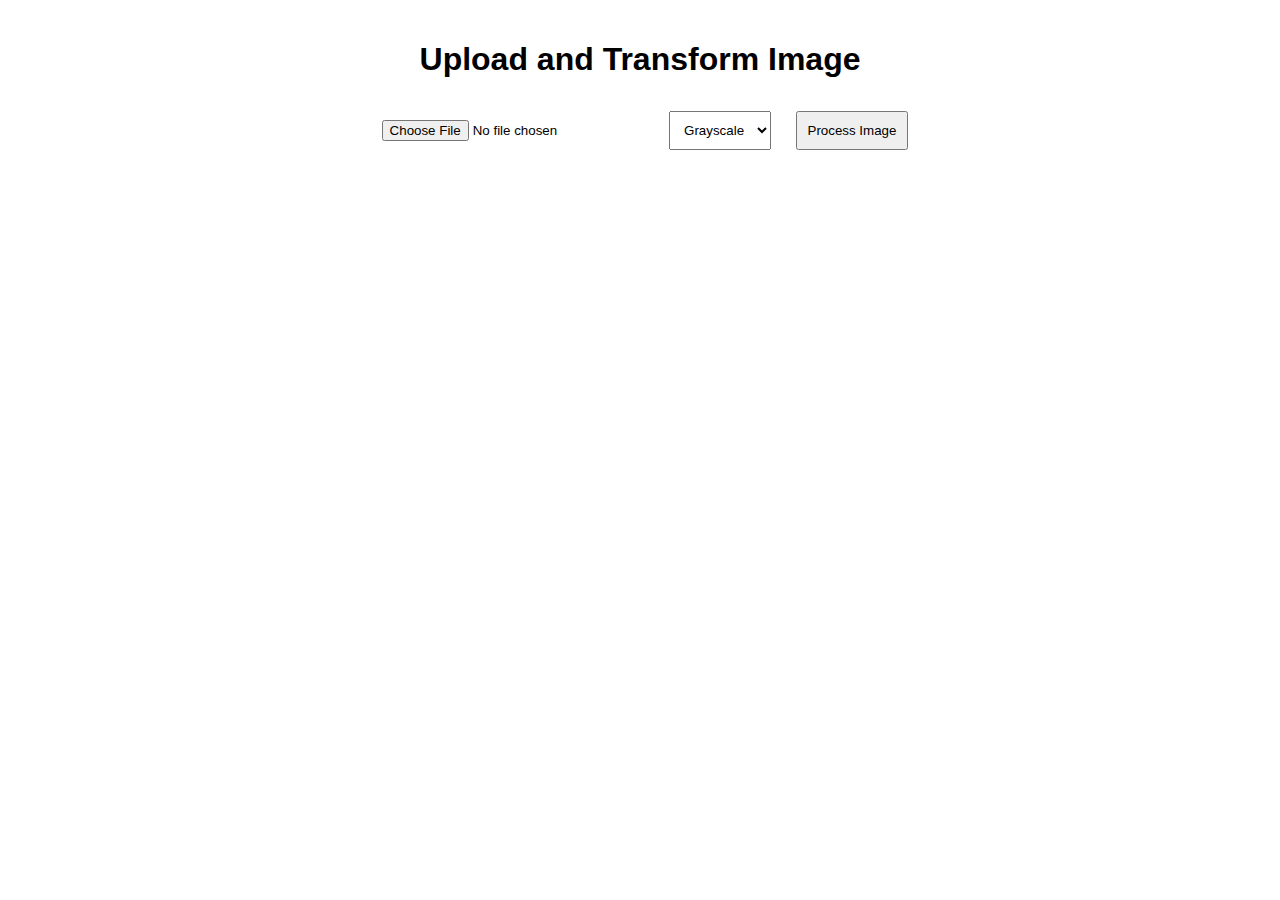
<file: AsignmentCompGraph/index.html>
<!DOCTYPE html>
<html lang="en">
<head>
  <meta charset="UTF-8">
  <meta name="viewport" content="width=device-width, initial-scale=1.0">
  <title>Upload Image</title>
  <link rel="stylesheet" href="style.css">
</head>
<body>
  <div class="container">
    <h1>Upload and Transform Image</h1>
    <div id="upload-section">
      <input type="file" id="imageUpload" accept="image/*">
      <select id="transformType">
        <option value="grayscale">Grayscale</option>
        <option value="blur">Blur</option>
      </select>
      <button id="processButton">Process Image</button>
    </div>
  </div>
  <script src="app.js"></script>
</body>
</html>
</file>
<file: AsignmentCompGraph/style.css>
body {
  font-family: Arial, sans-serif;
  margin: 0;
  padding: 0;
  text-align: center;
}

.container {
  padding: 20px;
}

.canvas-container {
  display: flex;
  justify-content: center;
  gap: 20px;
  margin: 20px 0;
}

canvas {
  border: 1px solid #ccc;
}

button, select, input[type="file"] {
  margin: 10px;
  padding: 10px;
}
</file>
